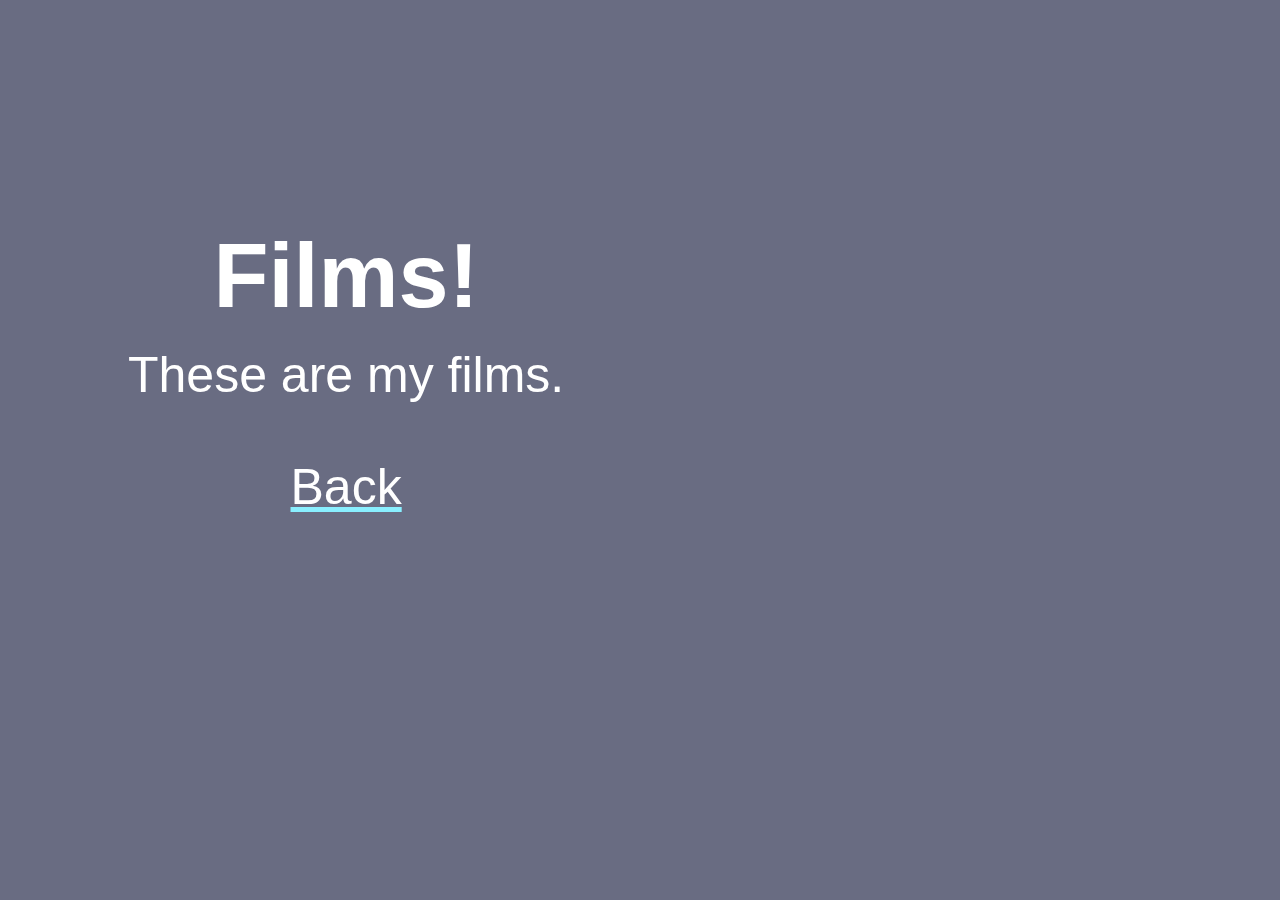
<file: films.html>
<!DOCTYPE html>
<html lang="en">
    <head>
        <meta charset="utf-8">
        <meta name="viewport" content="width=device-width, initial-scale=1.0">
        <title>Ben's Films</title>
        <link rel="stylesheet" type="text/css" href="stylesheet.css">
    </head>
	<body data-barber="wrapper">
		<main data-barba="container">
			<div id="dimmer"></div>
			<span class="subpage">

				
				<h1>Films!</h1>
				<br>
				
				<p style="text-align: center;">These are my films.</p>
				<br><br><br>
	
				<a href="index.html" style="text-align: center;">
					<p>Back</p>
				</a>
			</span>
			
		</main>
			
			
    </body>
</html>
</file>
<file: stylesheet.css>
* {
  margin: 0;
  padding: 0;
  border: 0;
  outline: 0;
  font-size: 100%;
  font-family: "Lucida Sans", "Lucida Sans Regular", "Lucida Grande",
    "Lucida Sans Unicode", Geneva, Verdana, sans-serif;
  vertical-align: baseline;
  background: transparent;
}

body {
  background-color: #ffcf79;
}

h1 {
  color: white;
  text-align: center;
  top: 50%;
  left: 50%;
  font-size: 90px;
}

p {
  color: white;
  font-size: 50px;
}
a {
  color: #89efff;
}

#scene {
  position: absolute;
  width: 100%;
  height: 100%;
  /*max-width: 2000px; */
  align-items: center;
  justify-content: center;
  clip-path: inset(0, 0, 0, 0);
}

@media all and (max-width: 500px) {
  #scene {
    width: 400%;
    align-items: center;
    justify-content: center;

    left: -222%;
    clip-path: inset(0, 0, 0, 0);
  }
  .video {
    display: none;
  }
  #ben {
  }
}

#ben {
  position: absolute;

  mix-blend-mode: screen;
  animation: flicker 4s infinite;
  animation: houseHover 5s infinite;
}

#scene img {
  position: absolute;
  width: 105%;
  height: auto;
  top: 0;
  left: 0;
  object-fit: cover;
  margin-left: -5%;
  pointer-events: none;
  overflow-x: hidden;
}

.video-wrapper {
  position: relative;
  overflow: visible;
  width: 100%;
  padding-top: 56.25%;
  perspective: 100vw;
  perspective-origin: 40% 190%;
  scale: 27%;
}

.video {
  position: absolute;
  top: 76%;
  left: 14.5%;
  bottom: 0;
  right: 0;
  width: 50%;
  height: 50%;
  transform: rotateX(360deg) rotateY(332deg);
  mix-blend-mode: screen;
  opacity: 0.6;
  filter: blur(0.2vw);
  animation-timing-function: steps(3, jump-both);
  animation: flicker 2s infinite;
}

@keyframes flicker {
  0% {
    opacity: 1;
  }
  10% {
    opacity: 0.9;
  }
  20% {
    opacity: 1;
  }
  30% {
    opacity: 0.95;
  }
  40% {
    opacity: 0.9;
  }
  50% {
    opacity: 0.95;
  }
  60% {
    opacity: 1;
  }
  70% {
    opacity: 0.95;
  }
  80% {
    opacity: 0.8;
  }
  90% {
    opacity: 1;
  }
  100% {
    opacity: 1;
  }
}

#films {
  position: absolute;
  top: 0;
  left: 0;
  width: 100%;
  height: 100%;
  border-width: 1px;
  pointer-events: all;
}

#buttons {
  transform-origin: 10% 15%;
  transform: scale(0.3) translate(155%, 13%);
}

#wavy {
  transform-origin: 10% 70%;
  animation: leaves 12s ease-in-out infinite;
}

#rocks1 {
  animation: houseHover 3s ease-in-out infinite;
}
#rocks2 {
  animation: houseHover 4s ease-in-out infinite;
}

#leaves {
  transform-origin: 10% 14%;
  animation: leaves 10s ease-in-out infinite;
  overflow-x: hidden;
}
#leaves1 {
  transform-origin: 10% 14%;
  animation: leaves 12s ease-in-out infinite;
  overflow-x: hidden;
}

@keyframes leaves {
  from {
    transform: skewX(0);
  }
  20% {
    transform: skewX(4deg);
  }
  50% {
    transform: skewX(2deg);
  }
  60% {
    transform: skewX(5deg);
  }
  70% {
    transform: skewX(2deg);
  }
  80% {
    transform: skewX(3deg);
  }
  to {
    transform: skewX(0);
  }
}

@keyframes houseHover {
  from {
    transform: translate(0, 0);
  }
  50% {
    transform: translate(0px, 1%);
  }
  to {
    transform: translate(0px, 0);
  }
}

#dark {
  mix-blend-mode: hard-light;
  z-index: 40;
}

#light {
  mix-blend-mode: hard-light;

  z-index: 40;
}

#loading {
  position: fixed;
  top: 0;
  left: 0;
  width: 100%;
  height: 100%;
  background-color: #fff;
  z-index: 9999;
  display: flex;
  align-items: center;
  justify-content: center;
}

.spinner {
  width: 50px;
  height: 50px;
  border: 8px solid #f3f3f3;
  border-top-color: #3498db;
  border-radius: 50%;
  animation: spin 1s linear infinite;
}

#dimmer {
  position: fixed;
  padding: 0;
  margin: 0;
  z-index: 0;

  top: 0;
  left: 0;

  width: 200%;
  height: 200%;
  background: rgba(7, 43, 135, 0.603);
  overflow-y: visible;
}

.subpage {
  position: absolute;
  display: inline-block;
  margin-top: 25vh;
  margin-left: 10%;
  margin-right: 10%;
}

@keyframes spin {
  0% {
    transform: rotate(0deg);
  }
  100% {
    transform: rotate(360deg);
  }
}

.barba-leave {
  opacity: 1;
}

.barba-leave-active {
  transition: 0.3s ease;
}

.barba-leave-to {
  opacity: 0;
}
.barba-enter {
  opacity: 0;
}

.barba-enter-active {
  transition: all 0.3s ease;
}

.barba-enter-to {
  opacity: 1;
}
</file>
